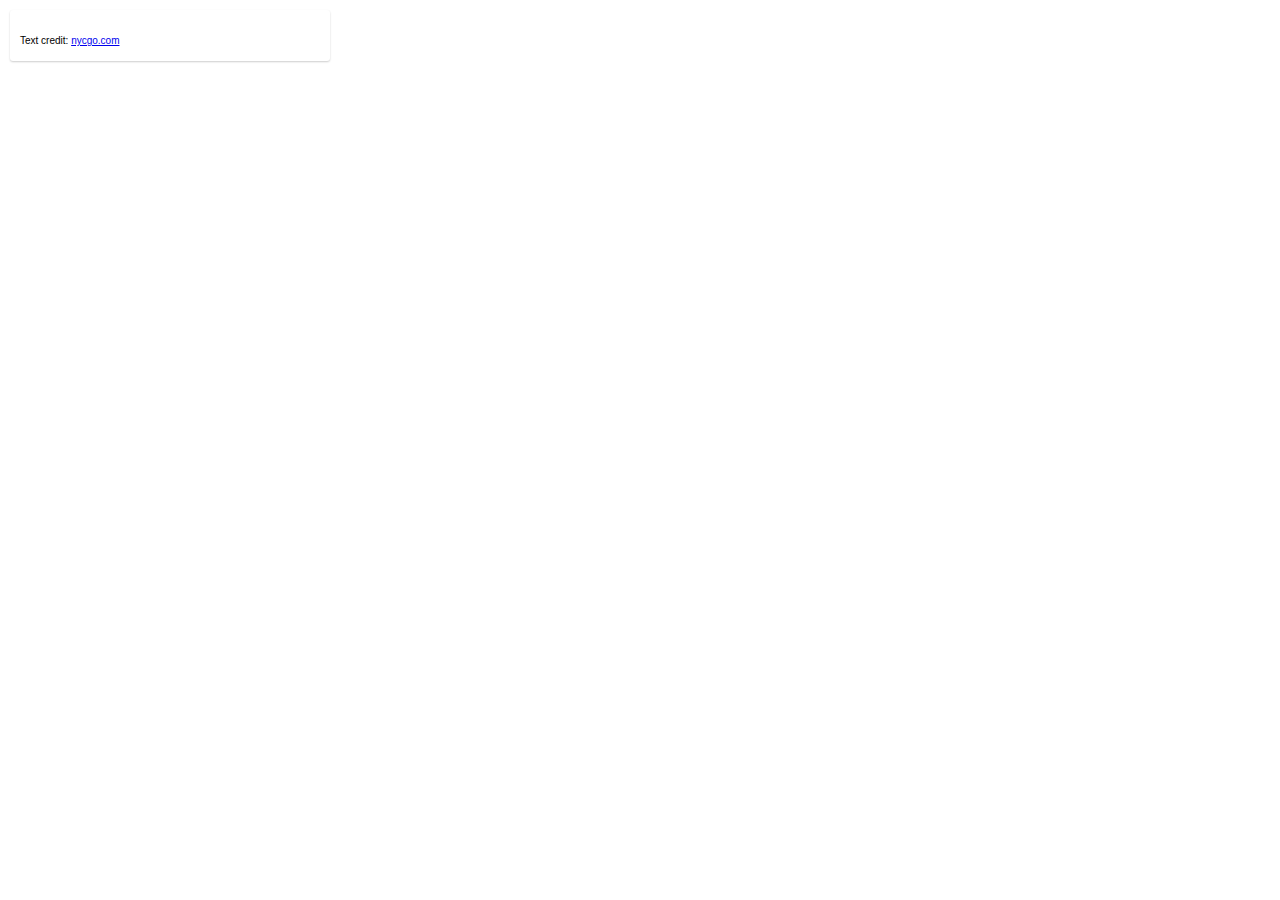
<file: play-map-slidesshow/index.html>
<!DOCTYPE html>
<html>
<head>
<meta charset="utf-8" />
<title>Play map locations as a slideshow</title>
<meta name="viewport" content="initial-scale=1,maximum-scale=1,user-scalable=no" />
<script src="https://api.mapbox.com/mapbox-gl-js/v1.6.1/mapbox-gl.js"></script>
<link href="https://api.mapbox.com/mapbox-gl-js/v1.6.1/mapbox-gl.css" rel="stylesheet" />
<style>
	body { margin: 0; padding: 0; }
	#map { position: absolute; top: 0; bottom: 0; width: 100%; };
</style>
</head>
<body>
<style>
.map-overlay-container {
position: absolute;
width: 25%;
top: 0;
left: 0;
padding: 10px;
z-index: 1;
}
 
.map-overlay {
font: 12px/20px 'Helvetica Neue', Arial, Helvetica, sans-serif;
background-color: #fff;
border-radius: 3px;
padding: 10px;
box-shadow: 0 1px 2px rgba(0, 0, 0, 0.2);
}
 
.map-overlay h2,
.map-overlay p {
margin: 0 0 10px;
}
</style>
 
<div id="map"></div>
 
<div class="map-overlay-container">
<div class="map-overlay">
<h2 id="location-title"></h2>
<p id="location-description"></p>
<small
>Text credit:
<a target="_blank" href="http://www.nycgo.com/neighborhoods"
>nycgo.com</a
></small
>
</div>
</div>
 
<script>
	mapboxgl.accessToken = 'pk.eyJ1Ijoia2lyaXphIiwiYSI6ImNrNTNseGc0ZDBhMHMzZm1jdjBoMWYweWEifQ.X3lZ_RB7KFuRgfgZB7fwMw';
var map = new mapboxgl.Map({
container: 'map',
style: 'mapbox://styles/mapbox/streets-v11',
center: [-74.0315, 40.6989],
maxZoom: 16,
minZoom: 9,
zoom: 9.68
});
 
var title = document.getElementById('location-title');
var description = document.getElementById('location-description');
 
var locations = [
{
'id': '2',
'title': 'The Bronx',
'description':
"This is where hip-hop was born, where the Yankees became a dynasty and where you can find New York City's leading zoo and botanical garden.",
'camera': {
center: [-73.8709, 40.8255],
zoom: 12.21,
pitch: 50
}
},
{
'id': '3',
'title': 'Brooklyn',
'description':
"No matter how hip it looks on TV, NYC's most populous borough is best experienced in person. Read on to find out about live music, Prospect Park, Nets basketball and more.",
'camera': {
center: [-73.9499, 40.626],
bearing: -8.9,
zoom: 11.68
}
},
{
'id': '1',
'title': 'Manhattan',
'description':
'Even if you think you know Manhattan—its world-class museums, fine dining and unforgettable views—the borough always has something new and exciting in store.',
'camera': {
center: [-74.007, 40.7437],
bearing: 25.3,
zoom: 11.5
}
},
{
'id': '4',
'title': 'Queens',
'description':
"Taste food from around the globe, watch Mets baseball and US Open tennis, see cutting-edge art and more in one of the world's most diverse places.",
'camera': {
center: [-73.8432, 40.6923],
bearing: 36,
zoom: 11.37
}
},
{
'id': '5',
'title': 'Staten Island',
'description':
'Take a free ferry ride to an island getaway filled with historic architecture, stunning views, gardens and many family-friendly attractions.',
'camera': {
center: [-74.1991, 40.5441],
bearing: 28.4,
zoom: 11.64
}
},
{
'title': 'Boroughs of new york',
'description':
'New York City is made up of five boroughs: the Bronx, Brooklyn, Manhattan, Queens and Staten Island. Each one has enough attractions—and enough personality—to be a city all its own.',
'camera': {
center: [-74.0315, 40.6989],
zoom: 9.68,
bearing: 0,
pitch: 0
}
}
];
 
function highlightBorough(code) {
// Only show the polygon feature that cooresponds to `borocode` in the data
map.setFilter('highlight', ['==', 'borocode', code]);
}
 
function playback(index) {
title.textContent = locations[index].title;
description.textContent = locations[index].description;
 
highlightBorough(locations[index].id ? locations[index].id : '');
 
// Animate the map position based on camera properties
map.flyTo(locations[index].camera);
 
map.once('moveend', function() {
// Duration the slide is on screen after interaction
window.setTimeout(function() {
// Increment index
index = index + 1 === locations.length ? 0 : index + 1;
playback(index);
}, 3000); // After callback, show the location for 3 seconds.
});
}
 
// Display the last title/description first
title.textContent = locations[locations.length - 1].title;
description.textContent = locations[locations.length - 1].description;
 
map.on('load', function() {
map.addLayer(
{
'id': 'highlight',
'type': 'fill',
'source': {
'type': 'vector',
'url': 'mapbox://mapbox.8ibmsn6u'
},
'source-layer': 'original',
'paint': {
'fill-color': '#fd6b50',
'fill-opacity': 0.25
},
'filter': ['==', 'borocode', '']
},
'settlement-subdivision-label'
); // Place polygon under the neighborhood labels.
 
// Start the playback animation for each borough
playback(0);
});
</script>
 
</body>
</html>
</file>
